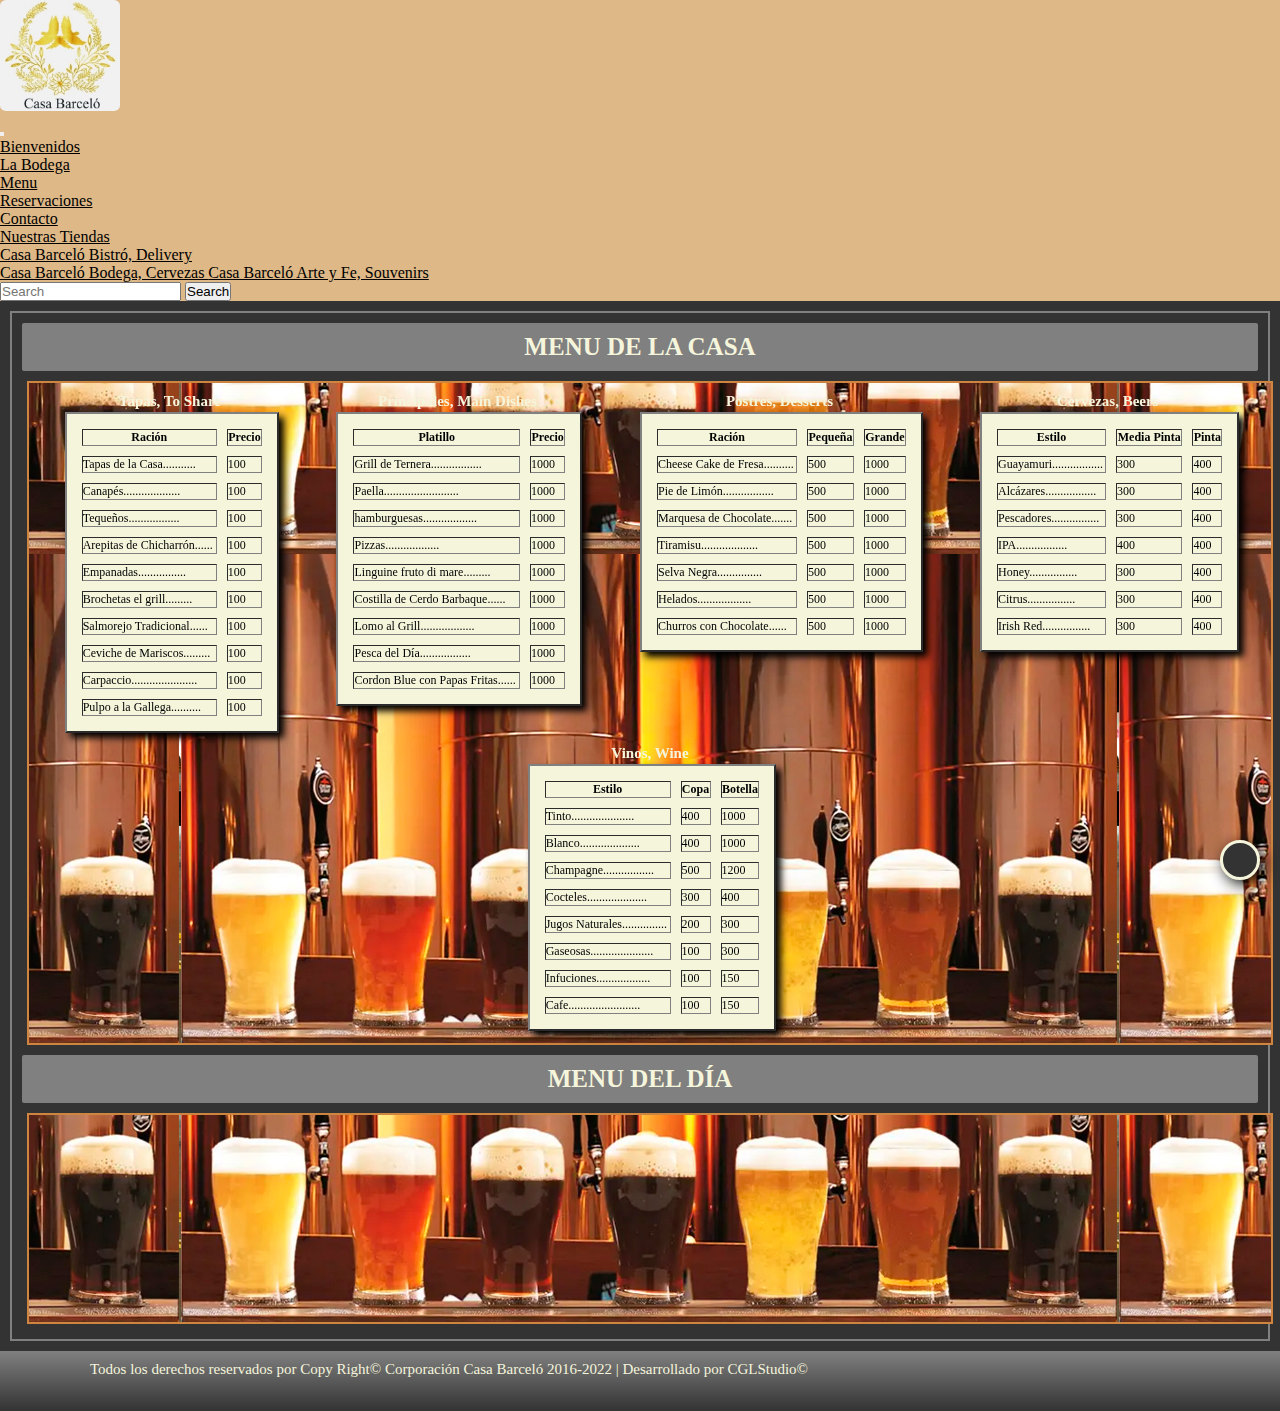
<file: pages/menu.html>
<!DOCTYPE html>
<html lang="es">

<head>
    <meta charset="UTF-8">
    <meta http-equiv="X-UA-Compatible" content="IE=edge">
    <meta name="viewport" content="width=device-width, initial-scale=1.0">
    <!--SEO-->
    <meta name="keywords"
        content="bar, restaurant, menu, cerveza artesanal, tapas, grill, hamburguesas, pizzas, delivery, comida mediterranea, cena, vinos">
    <meta name="description"
        content="El Menú de Casa Barceló Bistró es variado con frescas y deliciosas Cervezas Artesanales a la carta, variedad en tapas, platillos mediterraneos, servicio de delivery en toda la ciudad, abierto desde las 12m">

    <!--Fav Icon-->
    <link rel="shortcut icon" href="../img/logo.png" />
    <!--link Fontawesome-->
    <link rel="stylesheet" href="https://cdnjs.cloudflare.com/ajax/libs/font-awesome/6.1.1/css/all.min.css"
        integrity="sha512-KfkfwYDsLkIlwQp6LFnl8zNdLGxu9YAA1QvwINks4PhcElQSvqcyVLLD9aMhXd13uQjoXtEKNosOWaZqXgel0g=="
        crossorigin="anonymous" referrerpolicy="no-referrer" />
    <!--link Bootstrap-->
    <link rel="stylesheet" href="https://cdn.jsdelivr.net/npm/bootstrap@4.6.1/dist/css/bootstrap.min.css"
        integrity="sha384-zCbKRCUGaJDkqS1kPbPd7TveP5iyJE0EjAuZQTgFLD2ylzuqKfdKlfG/eSrtxUkn" crossorigin="anonymous">
    <!--Link Animación aos-->
    <link href="https://unpkg.com/aos@2.3.1/dist/aos.css" rel="stylesheet">
    <!--Link CSS-->
    <link rel="stylesheet" href="../estilos.css">
    <title>Menú | Casa Barceló Bistró</title>
</head>

<body>

    <header>
        <!-- Inicio Barra de Navegación-->
        <nav class="navbar navbar-expand-lg navbar-dark">
            <!-- Brand -->
            <div class="containerLogo">
                <img class="logo" src="../img/logo.png" alt="Logo | Casa Barceló Bistró">
            </div>

            <!-- Links -->

            <button class="navbar-toggler" type="button" data-toggle="collapse" data-target="#navbarSupportedContent"
                aria-controls="navbarSupportedContent" aria-expanded="false" aria-label="Toggle navigation">
                <span class="navbar-toggler-icon"></span>
            </button>

            <div class="collapse navbar-collapse" id="navbarSupportedContent">
                <ul class="navbar-nav mr-auto">
                    <li class="nav-item">
                        <a class="nav-link" href="../index.html">Bienvenidos</a>
                    </li>

                    <li class="nav-item">
                        <a class="nav-link" href="../pages/nosotros.html">La Bodega</a>
                    </li>

                    <li class="nav-item">
                        <a class="nav-link active" href="pages/menu.html">Menu</a>
                    </li>

                    <li class="nav-item">
                        <a class="nav-link" href="../pages/reservaciones.html">Reservaciones</a>
                    </li>

                    <li class="nav-item">
                        <a class="nav-link" href="../pages/contacto.html">Contacto</a>
                    </li>
                    <!-- Dropdown -->
                    <li class="nav-item dropdown">
                        <a class="nav-link dropdown-toggle" href="#" id="navbarDropdown" role="button"
                            data-toggle="dropdown" aria-expanded="false">
                            Nuestras Tiendas <i class="fa-solid fa-cart-shopping"></i>
                        </a>

                        <div class="dropdown-menu" aria-labelledby="navbarDropdown">
                            <a class="dropdown-item" href="../pages/contacto.html">Casa Barceló Bistró, Delivery <i
                                    class="wow bounce fa-solid fa-cart-shopping"></i></a>
                            <div class="dropdown-divider"></div>
                            <a class="dropdown-item" href="https://www.instagram.com/casabarcelobodega/?hl=es">Casa
                                Barceló
                                Bodega, Cervezas <i class="fa-solid fa-cart-shopping"></i></a>
                            <a class="dropdown-item" href="https://www.instagram.com/casabarceloarteyfe/?hl=es">Casa
                                Barceló
                                Arte y Fe, Souvenirs <i class="fa-solid fa-cart-shopping"></i></a>
                        </div>
                    </li>

                </ul>
                <form class="form-inline my-2 my-lg-0">
                    <input class="form-control mr-sm-2" type="search" placeholder="Search" aria-label="Search">
                    <button class="btn btn-outline-warning my-2 my-sm-0" type="submit">Search</button>
                </form>
            </div>
        </nav>
        <!-- Fin Barra de Navegación -->
    </header>

    <main class="borde">

        <h2 class="h2">MENU DE LA CASA</h2>
        <section class="menu">
            <div data-aos="fade-up" data-aos-duration="3000">
                <h2 class="titulosMenu">Tapas, To Share</h2>
                <table class="tabla_Container text-center" border="2" cellpadding="20" cellspacing="10">
                    <tr>
                        <th class="p-1 m-1">Ración</th>
                        <th class="p-1 m-1">Precio</th>
                    </tr>
                    <tr>
                        <td class="p-1 m-1">Tapas de la Casa...........</td>
                        <td class="p-1 m-1">100</td>
                    </tr>
                    <tr>
                        <td class="p-1 m-1">Canapés...................</td>
                        <td class="p-1 m-1">100</td>
                    </tr>
                    <tr>
                        <td class="p-1 m-1">Tequeños.................</td>
                        <td class="p-1 m-1">100</td>
                    </tr>
                    <tr>
                        <td class="p-1 m-1">Arepitas de Chicharrón......</td>
                        <td class="p-1 m-1">100</td>
                    </tr>
                    <tr>
                        <td class="p-1 m-1">Empanadas................</td>
                        <td class="p-1 m-1">100</td>
                    </tr>
                    <tr>
                        <td class="p-1 m-1">Brochetas el grill.........</td>
                        <td class="p-1 m-1">100</td>
                    </tr>
                    <tr>
                        <td class="p-1 m-1">Salmorejo Tradicional......</td>
                        <td class="p-1 m-1">100</td>
                    </tr>
                    <tr>
                        <td class="p-1 m-1">Ceviche de Mariscos.........</td>
                        <td class="p-1 m-1">100</td>
                    </tr>
                    <tr>
                        <td class="p-1 m-1">Carpaccio......................</td>
                        <td class="p-1 m-1">100</td>
                    </tr>
                    <tr>
                        <td class="p-1 m-1">Pulpo a la Gallega..........</td>
                        <td class="p-1 m-1">100</td>
                    </tr>
                </table>
            </div>

            <div data-aos="fade-up" data-aos-anchor-placement="top-bottom">
                <h2 class="titulosMenu">Principales, Main Dishes</h2>
                <table class="tabla_Container text-center" border="2" cellpadding="20" cellspacing="10">
                    <tr>
                        <th class="p-1 m-1">Platillo</th>
                        <th class="p-1 m-1">Precio</th>
                    </tr>
                    <tr>
                        <td class="p-1 m-1">Grill de Ternera.................</td>
                        <td class="p-1 m-1">1000</td>
                    </tr>
                    <tr>
                        <td class="p-1 m-1">Paella.........................</td>
                        <td class="p-1 m-1">1000</td>
                    </tr>
                    <tr>
                        <td class="p-1 m-1">hamburguesas..................</td>
                        <td class="p-1 m-1">1000</td>
                    </tr>
                    <tr>
                        <td class="p-1 m-1">Pizzas..................</td>
                        <td class="p-1 m-1">1000</td>
                    </tr>
                    <tr>
                        <td class="p-1 m-1">Linguine fruto di mare.........</td>
                        <td class="p-1 m-1">1000</td>
                    </tr>
                    <tr>
                        <td class="p-1 m-1">Costilla de Cerdo Barbaque......</td>
                        <td class="p-1 m-1">1000</td>
                    </tr>
                    <tr>
                        <td class="p-1 m-1">Lomo al Grill..................</td>
                        <td class="p-1 m-1">1000</td>
                    </tr>
                    <tr>
                        <td class="p-1 m-1">Pesca del Día.................</td>
                        <td class="p-1 m-1">1000</td>
                    </tr>
                    <tr>
                        <td class="p-1 m-1">Cordon Blue con Papas Fritas......</td>
                        <td class="p-1 m-1">1000</td>
                    </tr>

                </table>
            </div>
            <div data-aos="flip-left" data-aos-easing="ease-out-cubic" data-aos-duration="2000">
                <h2 class="titulosMenu">Postres, Desserts</h2>
                <table class="tabla_Container text-center" border="2" cellpadding="20" cellspacing="10">
                    <tr>
                        <th class="p-1 m-1">Ración</th>
                        <th class="p-1 m-1">Pequeña</th>
                        <th class="p-1 m-1">Grande</th>
                    </tr>
                    <tr>
                        <td class="p-1 m-1">Cheese Cake de Fresa..........</td>
                        <td class="p-1 m-1">500</td>
                        <td class="p-1 m-1">1000</td>
                    </tr>
                    <tr>
                        <td class="p-1 m-1">Pie de Limón.................</td>
                        <td class="p-1 m-1">500</td>
                        <td class="p-1 m-1">1000</td>
                    </tr>
                    <tr>
                        <td class="p-1 m-1">Marquesa de Chocolate.......</td>
                        <td class="p-1 m-1">500</td>
                        <td class="p-1 m-1">1000</td>
                    </tr>
                    <tr>
                        <td class="p-1 m-1">Tiramisu...................</td>
                        <td class="p-1 m-1">500</td>
                        <td class="p-1 m-1">1000</td>
                    </tr>
                    <tr>
                        <td class="p-1 m-1">Selva Negra...............</td>
                        <td class="p-1 m-1">500</td>
                        <td class="p-1 m-1">1000</td>
                    </tr>
                    <tr>
                        <td class="p-1 m-1">Helados..................</td>
                        <td class="p-1 m-1">500</td>
                        <td class="p-1 m-1">1000</td>
                    </tr>
                    <tr>
                        <td class="p-1 m-1">Churros con Chocolate......</td>
                        <td class="p-1 m-1">500</td>
                        <td class="p-1 m-1">1000</td>
                    </tr>
                </table>
            </div>

            <div data-aos="fade-up" data-aos-anchor-placement="center-bottom">
                <h2 class="titulosMenu">Cervezas, Beers</h2>
                <table class="tabla_Container text-center" border="2" cellpadding="20" cellspacing="10">
                    <tr>
                        <th class="p-1 m-1">Estilo</th>
                        <th class="p-1 m-1">Media Pinta</th>
                        <th class="p-1 m-1">Pinta</th>
                    </tr>
                    <tr>
                        <td class="p-1 m-1">Guayamuri.................</td>
                        <td class="p-1 m-1">300</td>
                        <td class="p-1 m-1">400</td>
                    </tr>
                    <tr>
                        <td class="p-1 m-1">Alcázares.................</td>
                        <td class="p-1 m-1">300</td>
                        <td class="p-1 m-1">400</td>
                    </tr>
                    <tr>
                        <td class="p-1 m-1">Pescadores................</td>
                        <td class="p-1 m-1">300</td>
                        <td class="p-1 m-1">400</td>
                    </tr>
                    <tr>
                        <td class="p-1 m-1">IPA.................</td>
                        <td class="p-1 m-1">400</td>
                        <td class="p-1 m-1">400</td>
                    </tr>
                    <tr>
                        <td class="p-1 m-1">Honey................</td>
                        <td class="p-1 m-1">300</td>
                        <td class="p-1 m-1">400</td>
                    </tr>
                    <tr>
                        <td class="p-1 m-1">Citrus................</td>
                        <td class="p-1 m-1">300</td>
                        <td class="p-1 m-1">400</td>
                    </tr>
                    <tr>
                        <td class="p-1 m-1">Irish Red................</td>
                        <td class="p-1 m-1">300</td>
                        <td class="p-1 m-1">400</td>
                    </tr>
                </table>
            </div>

            <div data-aos="fade-up" data-aos-duration="3000">
                <h2 class="titulosMenu">Vinos, Wine</h2>
                <table class="tabla_Container text-center" border="2" cellpadding="20" cellspacing="10">
                    <tr>
                        <th class="p-1 m-1">Estilo</th>
                        <th class="p-1 m-1">Copa</th>
                        <th class="p-1 m-1">Botella</th>
                    </tr>
                    <tr>
                        <td class="p-1 m-1">Tinto.....................</td>
                        <td class="p-1 m-1">400</td>
                        <td class="p-1 m-1">1000</td>
                    </tr>
                    <tr>
                        <td class="p-1 m-1">Blanco....................</td>
                        <td class="p-1 m-1">400</td>
                        <td class="p-1 m-1">1000</td>
                    </tr>
                    <tr>
                        <td class="p-1 m-1">Champagne.................</td>
                        <td class="p-1 m-1">500</td>
                        <td class="p-1 m-1">1200</td>
                    </tr>
                    <tr>
                        <td class="p-1 m-1">Cocteles....................</td>
                        <td class="p-1 m-1">300</td>
                        <td class="p-1 m-1">400</td>
                    </tr>
                    <tr>
                        <td class="p-1 m-1">Jugos Naturales...............</td>
                        <td class="p-1 m-1">200</td>
                        <td class="p-1 m-1">300</td>
                    </tr>
                    <tr>
                        <td class="p-1 m-1">Gaseosas.....................</td>
                        <td class="p-1 m-1">100</td>
                        <td class="p-1 m-1">300</td>
                    </tr>
                    <tr>
                        <td class="p-1 m-1">Infuciones..................</td>
                        <td class="p-1 m-1">100</td>
                        <td class="p-1 m-1">150</td>
                    </tr>
                    <tr>
                        <td class="p-1 m-1">Cafe........................</td>
                        <td class="p-1 m-1">100</td>
                        <td class="p-1 m-1">150</td>
                    </tr>

                </table>
            </div>
        </section>

        <h2 class="h2">MENU DEL DÍA</h2>
        <section class="menu">
            <div data-aos="flip-left" data-aos-easing="ease-out-cubic" data-aos-duration="2000">
                <table class="tabla_Container text-center" border="2" cellpadding="20" cellspacing="10">
                    <tr>
                        <th class="p-1 m-1">Lunes</th>
                        <th class="p-1 m-1">Martes</th>
                        <th class="p-1 m-1">Miércoles</th>
                        <th class="p-1 m-1">Jueves</th>
                        <th class="p-1 m-1">Viernes</th>
                        <th class="p-1 m-1">Sábado</th>
                        <th class="p-1 m-1">Domingo</th>
                    </tr>

                    <tr>
                        <td class="p-1 m-1">Cerrado</td>
                        <td class="p-1 m-1">Desayuno Promo
                            <hr>(Pastelería)</td>
                        <td class="p-1 m-1">Desayuno Promo
                            <hr>(Pastelería)</td>
                        <td class="p-1 m-1">Desayuno Promo
                            <hr>(Pastelería)</td>
                        <td class="p-1 m-1">Desayuno a la Carta
                            <hr> Menu de la Casa</td>
                        <td class="p-1 m-1">Desayuno a la Carta
                            <hr> Menu de la Casa</td>
                        <td class="p-1 m-1">Branch</td>
                    </tr>

                    <tr>
                        <td class="p-1 m-1">Cerrado</td>
                        <td class="p-1 m-1">Almuerzo
                            <hr> Menu del Día</td>
                        <td class="p-1 m-1">Almuerzo
                            <hr> Menu del Día</td>
                        <td class="p-1 m-1">Almuerzo
                            <hr> Menu del Día</td>
                        <td class="p-1 m-1">Almuerzo a la Carta
                            <hr> Menu de la Casa</td>
                        <td class="p-1 m-1">Almuerzo a la Carta
                            <hr> Menu de la Casa</td>
                        <td class="p-1 m-1">Almuerzo a la Carta
                            <hr> Menu de la Casa</td>
                    </tr>

                    <tr>
                        <td class="p-1 m-1">Cerrado</td>
                        <td class="p-1 m-1">Cena a la Carta
                            <hr> Menu de la Casa</td>
                        <td class="p-1 m-1">Cena a la Carta
                            <hr> Menu de la Casa</td>
                        <td class="p-1 m-1">Cena a la Carta
                            <hr> Menu de la Casa</td>
                        <td class="p-1 m-1">Cena a la Carta
                            <hr> Menu de la Casa</td>
                        <td class="p-1 m-1">Cena a la Carta
                            <hr> Menu de la Casa</td>
                        <td class="p-1 m-1">Cena a la Carta
                            <hr> Menu de la Casa</td>
                    </tr>

                </table>
            </div>

        </section>
    </main>

    <!-- Inicio Footer-->
    <footer class="container-fluid text-center">
        <p>Todos los derechos reservados por Copy Right© Corporación Casa Barceló 2016-2022 | Desarrollado por
            CGLStudio©</p>

        <a href=""><i class="fa-brands fa-whatsapp"></i></a>
        <a href=""><i class="fa-brands fa-facebook-square"></i></a>
        <a href=""><i class="fa-brands fa-instagram"></i></a>
        <a href=""><i class="fa-brands fa-youtube"></i></a>
        <a href=""><i class="fa-brands fa-twitter"></i></a>

    </footer>
    <a href="#" class="subir"><i class="fa-solid fa-angle-up"></i></a>

    <script src="https://unpkg.com/aos@2.3.1/dist/aos.js"></script>
    <script>
        AOS.init();
    </script>

    <script src="https://cdn.jsdelivr.net/npm/jquery@3.5.1/dist/jquery.slim.min.js"
        integrity="sha384-DfXdz2htPH0lsSSs5nCTpuj/zy4C+OGpamoFVy38MVBnE+IbbVYUew+OrCXaRkfj" crossorigin="anonymous">
    </script>
    <script src="https://cdn.jsdelivr.net/npm/popper.js@1.16.1/dist/umd/popper.min.js"
        integrity="sha384-9/reFTGAW83EW2RDu2S0VKaIzap3H66lZH81PoYlFhbGU+6BZp6G7niu735Sk7lN" crossorigin="anonymous">
    </script>
    <script src="https://cdn.jsdelivr.net/npm/bootstrap@4.6.1/dist/js/bootstrap.min.js"
        integrity="sha384-VHvPCCyXqtD5DqJeNxl2dtTyhF78xXNXdkwX1CZeRusQfRKp+tA7hAShOK/B/fQ2" crossorigin="anonymous">
    </script>
</body>
</file>
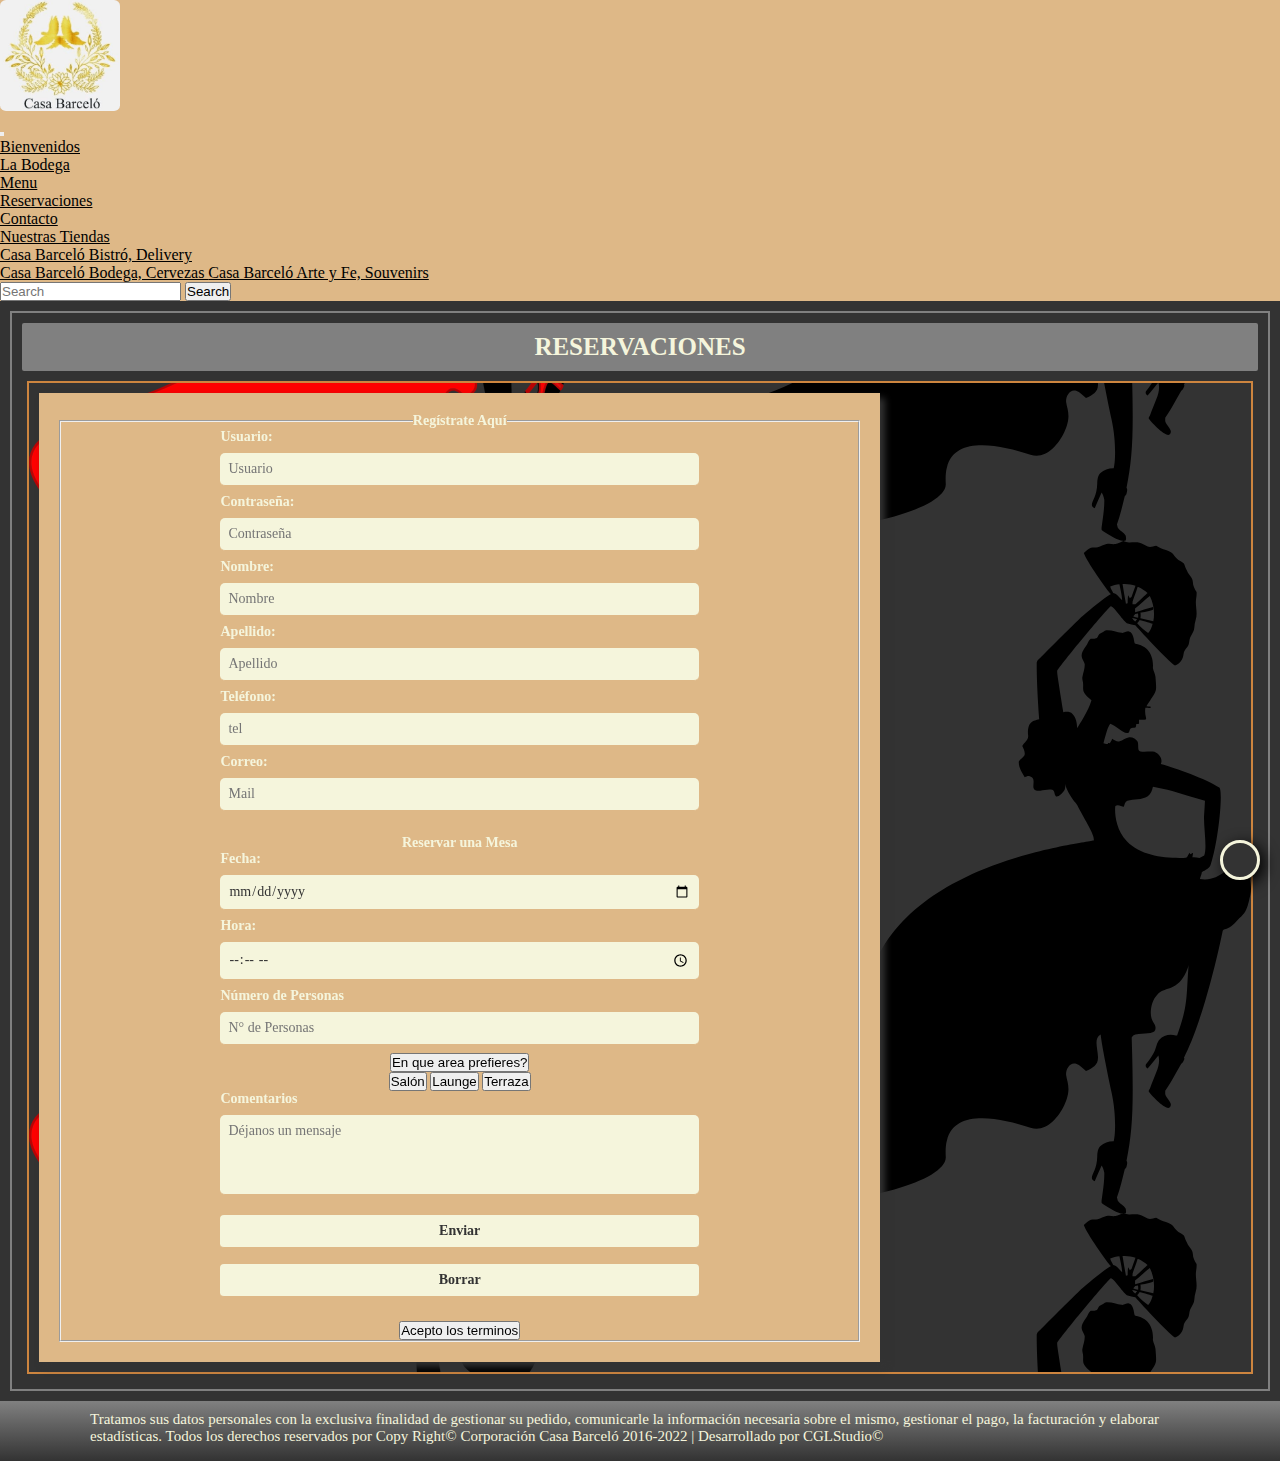
<file: pages/reservaciones.html>
<!DOCTYPE html>
<html lang="es">

<head>
    <meta charset="UTF-8">
    <meta http-equiv="X-UA-Compatible" content="IE=edge">
    <meta name="viewport" content="width=device-width, initial-scale=1.0">
    <!--SEO-->
    <meta name="keywords"
        content="Reservar, bar, restaurant, menu, cerveza artesanal, tapas, grill, hamburguesas, pizzas, comida mediterranea, cena, vinos">
    <meta name="description"
        content="En nuestra página puedes reservar una mesa y disfrutar las diferentes áreas de Casa Barceló Bistró para eventos y celebraciones">

    <!--Fav Icon-->
    <link rel="shortcut icon" href="../img/logo.png" />
    <!--link Fontawesome-->
    <link rel="stylesheet" href="https://cdnjs.cloudflare.com/ajax/libs/font-awesome/6.1.1/css/all.min.css"
        integrity="sha512-KfkfwYDsLkIlwQp6LFnl8zNdLGxu9YAA1QvwINks4PhcElQSvqcyVLLD9aMhXd13uQjoXtEKNosOWaZqXgel0g=="
        crossorigin="anonymous" referrerpolicy="no-referrer" />
    <!--link Bootstrap-->
    <link rel="stylesheet" href="https://cdn.jsdelivr.net/npm/bootstrap@4.6.1/dist/css/bootstrap.min.css"
        integrity="sha384-zCbKRCUGaJDkqS1kPbPd7TveP5iyJE0EjAuZQTgFLD2ylzuqKfdKlfG/eSrtxUkn" crossorigin="anonymous">
    <!--Link Animación aos-->
    <link href="https://unpkg.com/aos@2.3.1/dist/aos.css" rel="stylesheet">
    <!--Link CSS-->
    <link rel="stylesheet" href="../estilos.css">
    <title>Reservaciones Restaurante, Eventos y Celebraciones | Casa Barceló Bistró</title>
</head>

<body>
    <header>
        <!-- Inicio Barra de Navegación-->
        <nav class="navbar navbar-expand-lg navbar-dark">
            <!-- Brand -->
            <div class="containerLogo">
                <img class="logo" src="../img/logo.png" alt="Logo | Casa Barceló Bistró">
            </div>

            <!-- Links -->

            <button class="navbar-toggler" type="button" data-toggle="collapse" data-target="#navbarSupportedContent"
                aria-controls="navbarSupportedContent" aria-expanded="false" aria-label="Toggle navigation">
                <span class="navbar-toggler-icon"></span>
            </button>

            <div class="collapse navbar-collapse" id="navbarSupportedContent">
                <ul class="navbar-nav mr-auto">
                    <li class="nav-item">
                        <a class="nav-link" href="../index.html">Bienvenidos</a>
                    </li>

                    <li class="nav-item">
                        <a class="nav-link" href="../pages/nosotros.html">La Bodega</a>
                    </li>

                    <li class="nav-item">
                        <a class="nav-link" href="../pages/menu.html">Menu</a>
                    </li>

                    <li class="nav-item">
                        <a class="nav-link active" href="pages/reservaciones.html">Reservaciones</a>
                    </li>

                    <li class="nav-item">
                        <a class="nav-link" href="../pages/contacto.html">Contacto</a>
                    </li>
                    <!-- Dropdown -->
                    <li class="nav-item dropdown">
                        <a class="nav-link dropdown-toggle" href="#" id="navbarDropdown" role="button"
                            data-toggle="dropdown" aria-expanded="false">
                            Nuestras Tiendas <i class="fa-solid fa-cart-shopping"></i>
                        </a>

                        <div class="dropdown-menu" aria-labelledby="navbarDropdown">
                            <a class="dropdown-item" href="../pages/contacto.html">Casa Barceló Bistró, Delivery <i
                                    class="wow bounce fa-solid fa-cart-shopping"></i></a>
                            <div class="dropdown-divider"></div>
                            <a class="dropdown-item" href="https://www.instagram.com/casabarcelobodega/?hl=es">Casa
                                Barceló
                                Bodega, Cervezas <i class="fa-solid fa-cart-shopping"></i></a>
                            <a class="dropdown-item" href="https://www.instagram.com/casabarceloarteyfe/?hl=es">Casa
                                Barceló
                                Arte y Fe, Souvenirs <i class="fa-solid fa-cart-shopping"></i></a>
                        </div>
                    </li>

                </ul>
                <form class="form-inline my-2 my-lg-0">
                    <input class="form-control mr-sm-2" type="search" placeholder="Search" aria-label="Search">
                    <button class="btn btn-outline-warning my-2 my-sm-0" type="submit">Search</button>
                </form>
            </div>
        </nav>
        <!-- Fin Barra de Navegación -->
    </header>

    <main class="borde">
        <h2 class="h2">RESERVACIONES</h2>
        <section class="reservaciones column">
            <section class="formContainer" data-aos="flip-left" data-aos-easing="ease-out-cubic"
                data-aos-duration="2000">
                <form action="enviar.netlify" method="get" enctype="text/plain" class="form netlify">
                    <fieldset class="formContainer__title">
                        <legend> <strong>Regístrate Aquí</strong> </legend>

                        <div>
                            <label class="form__label" for="Usuario">Usuario:</label>
                            <input class="form__input" type="text" placeholder="Usuario" required>

                            <label class="form__label" for="Contraseña">Contraseña:</label>
                            <input class="form__input" type="password" placeholder="Contraseña" required>
                        </div>

                        <div>
                            <label class="form__label" for="Nombre">Nombre:</label>
                            <input class="form__input" type="text" placeholder="Nombre" required>

                            <label class="form__label" class="form__label" for="Apellido">Apellido:</label>
                            <input class="form__input" type="text" name="Apellido" placeholder="Apellido" required>

                            <label class="form__label" for="tel">Teléfono:</label>
                            <input class="form__input" type="tel" placeholder="tel" required>

                            <label class="form__label" for="Mail">Correo:</label>
                            <input class="form__input" type="mail" placeholder="Mail" required>
                        </div>
                        <br>
                        <div>
                            <h4> <strong> Reservar una Mesa</strong></h4>
                            <label class="form__label" for="Fecha">Fecha:</label>
                            <input class="form__input" type="date" placeholder="Fecha" required>

                            <label class="form__label" for="Hora">Hora:</label>
                            <input class="form__input" type="time" placeholder="Hora" required>

                            <label class="form__label" for="Numero">Número de Personas</label>
                            <input class="form__input" type="number" placeholder="N° de Personas" required>
                        </div>

                        <div>
                            <div class="dropdown">
                                <button class="btn btn-secondary btn-light dropdown-toggle" type="button"
                                    id="dropdownMenu2" data-toggle="dropdown" aria-expanded="false">
                                    En que area prefieres?
                                </button>
                                <div class="dropdown-menu" aria-labelledby="dropdownMenu2">
                                    <button class="dropdown-item" type="button">Salón</button>
                                    <button class="dropdown-item" type="button">Launge</button>
                                    <button class="dropdown-item" type="button">Terraza</button>
                                </div>
                            </div>

                            <div>
                                <label class="form__label" for="comentario">Comentarios</label>
                                <textarea class="form__texarea" name="text" id="" cols="30" rows="5"
                                    placeholder="Déjanos un mensaje"></textarea>

                                <input class="form__input form__input--submit" type="submit" value="Enviar">
                                <input class="form__input form__input--submit" type="reset" value="Borrar">
                            </div>
                        </div>
                        <br>
                        <div>
                            <button type="button" class="btn btn-light">Acepto los terminos</button>
                        </div>
                    </fieldset>
                </form>
            </section>
        </section>
    </main>

    <!-- Inicio Footer-->
    <footer class="container-fluid text-center">
        <p>Tratamos sus datos personales con la exclusiva finalidad de gestionar
            su pedido, comunicarle la información necesaria sobre el mismo, gestionar el pago, la facturación y elaborar
            estadísticas.
            Todos los derechos reservados por Copy Right© Corporación Casa Barceló 2016-2022 | Desarrollado por
            CGLStudio© </p>

        <a href=""><i class="fa-brands fa-whatsapp"></i></a>
        <a href=""><i class="fa-brands fa-facebook-square"></i></a>
        <a href=""><i class="fa-brands fa-instagram"></i></a>
        <a href=""><i class="fa-brands fa-youtube"></i></a>
        <a href=""><i class="fa-brands fa-twitter"></i></a>

    </footer>
    <a href="#" class="subir"><i class="fa-solid fa-angle-up"></i></a>

    <script src="https://unpkg.com/aos@2.3.1/dist/aos.js"></script>
    <script>
        AOS.init();
    </script>

    <script src="https://cdn.jsdelivr.net/npm/jquery@3.5.1/dist/jquery.slim.min.js"
        integrity="sha384-DfXdz2htPH0lsSSs5nCTpuj/zy4C+OGpamoFVy38MVBnE+IbbVYUew+OrCXaRkfj" crossorigin="anonymous">
    </script>
    <script src="https://cdn.jsdelivr.net/npm/popper.js@1.16.1/dist/umd/popper.min.js"
        integrity="sha384-9/reFTGAW83EW2RDu2S0VKaIzap3H66lZH81PoYlFhbGU+6BZp6G7niu735Sk7lN" crossorigin="anonymous">
    </script>
    <script src="https://cdn.jsdelivr.net/npm/bootstrap@4.6.1/dist/js/bootstrap.min.js"
        integrity="sha384-VHvPCCyXqtD5DqJeNxl2dtTyhF78xXNXdkwX1CZeRusQfRKp+tA7hAShOK/B/fQ2" crossorigin="anonymous">
    </script>
</body>
</file>
<file: estilos.css>
@charset "UTF-8";
* {
  margin: 0;
  padding: 0;
  -webkit-box-sizing: border-box;
          box-sizing: border-box;
}

html {
  scroll-behavior: smooth;
}

body {
  background-color: #333;
}

.borde {
  border: 2px solid grey;
  padding: 5px;
  margin: 10px;
}

header {
  background-color: grey;
}

.containerLogo {
  width: 120px;
  height: 120px;
}

.logo {
  width: 100%;
  border-radius: 5%;
}

/* prefixer para Chrome*/
::-webkit-scrollbar-track {
  border-radius: 3px;
  background-color: #333;
}

::-webkit-scrollbar {
  width: 12px;
  background-color: saddlebrown;
}

::-webkit-scrollbar-thumb {
  border-radius: 3px;
  background-color: grey;
}

::-webkit-scrollbar-thumb :hover {
  background-color: saddlebrown;
}

.navbar {
  background-color: burlywood;
}

.navbar a {
  color: black;
}

.navbar :active {
  color: saddlebrown;
}

/* Jumbotron*/
.jumbotron {
  background-image: url(img/ilustracion.png);
  background-position: center;
  background-size: cover;
  min-height: 500px;
}

.jumbotron h1 {
  color: peru;
  text-align: end;
  font-size: 45px;
  padding-right: 40px;
}

.jumbotron h1 span {
  color: #333;
}

/*Sección 1*/
.feature {
  background-color: peru;
  border: 2px solid grey;
  border-radius: 3%;
  padding: 5px 10px;
}

.feature h4 {
  text-align: center;
  color: grey;
  border-radius: 3px;
  font-size: 20px;
  font-family: Verdana, Geneva, Tahoma, sans-serif;
}

.feature img {
  -webkit-box-align: center;
      -ms-flex-align: center;
          align-items: center;
  width: 90%;
  height: 85%;
}

/*Sección 2*/
.h2 {
  background-color: grey;
  color: beige;
  text-align: center;
  font-size: 25px;
  padding: 10px;
  margin: 5px;
  border-radius: 2px;
}

.seccion2 {
  background-color: beige;
}

.seccion2 h4 {
  color: grey;
  padding-left: 10px;
  padding-top: 30px;
  text-align: center;
  font-size: 25px;
}

.seccion2 p {
  color: grey;
  font-size: 20px;
  text-align: start;
  padding: 20px;
}

.seccion2 a {
  color: grey;
}

.seccion2 a:hover {
  color: saddlebrown;
  font-size: 30px;
  text-decoration: none;
}

.contorno {
  border: 30px solid burlywood;
  border-radius: 5px;
}

.img--carousel {
  min-height: 200px;
  width: 100%;
  -webkit-box-align: center;
      -ms-flex-align: center;
          align-items: center;
  border: 30px solid burlywood;
  border-radius: 5px;
}

.carousel-inner img {
  min-height: 500px;
}

.carousel-indicators li {
  height: 10px;
  width: 10px;
  border-radius: 100%;
  border: 2px solid burlywood;
}

.carousel-item p {
  color: beige;
  text-align: center;
}

.video {
  width: 100%;
  min-height: 500px;
}

/*Sección 3*/
.bucle-1 {
  background-color: grey;
  min-height: 100%;
  width: 100%;
  text-align: center;
  border: 2px solid beige;
  border-radius: 3%;
  padding: 10px 15px;
  /*Creamos el bucle para usar los valores del mapa*/
}

.bucle-1 h4 {
  text-align: center;
  color: beige;
  font-size: 20px;
  font-family: Verdana, Geneva, Tahoma, sans-serif;
}

.bucle-1 a {
  color: #333;
}

.bucle-1 a:hover {
  color: burlywood;
  text-decoration: none;
}

.bucle-1 i:hover {
  color: burlywood;
}

.bucle-1 .i--red1 {
  color: #1CFF87;
  text-align: center;
  font-size: 25px;
  padding-right: 12px;
}

.bucle-1 .i--red1 :hover {
  color: grey;
}

.bucle-1 .i--red2 {
  color: #1309FA;
  text-align: center;
  font-size: 25px;
  padding-right: 12px;
}

.bucle-1 .i--red2 :hover {
  color: grey;
}

.bucle-1 .i--red3 {
  color: #E61B8B;
  text-align: center;
  font-size: 25px;
  padding-right: 12px;
}

.bucle-1 .i--red3 :hover {
  color: grey;
}

.bucle-1 .i--red4 {
  color: red;
  text-align: center;
  font-size: 25px;
  padding-right: 12px;
}

.bucle-1 .i--red4 :hover {
  color: grey;
}

.bucle-1 .i--red5 {
  color: #73A4FA;
  text-align: center;
  font-size: 25px;
  padding-right: 12px;
}

.bucle-1 .i--red5 :hover {
  color: grey;
}

.bucle-1 .i--red6 {
  color: brown;
  text-align: center;
  font-size: 25px;
  padding-right: 12px;
}

.bucle-1 .i--red6 :hover {
  color: grey;
}

.bucle-1 .i--red7 {
  color: black;
  text-align: center;
  font-size: 25px;
  padding-right: 12px;
}

.bucle-1 .i--red7 :hover {
  color: grey;
}

.bucle-1 .i--red8 {
  color: white;
  text-align: center;
  font-size: 25px;
  padding-right: 12px;
}

.bucle-1 .i--red8 :hover {
  color: grey;
}

.bucle-1 .i--red9 {
  color: white;
  text-align: center;
  font-size: 25px;
  padding-right: 12px;
}

.bucle-1 .i--red9 :hover {
  color: grey;
}

.bucle-1 p {
  text-align: justify;
  color: beige;
}

.bucle-2 {
  background-color: grey;
  min-height: 100%;
  width: 100%;
  text-align: center;
  border: 2px solid beige;
  border-radius: 3%;
  padding: 10px 15px;
  /*Creamos el bucle para usar los valores del mapa*/
}

.bucle-2 h4 {
  text-align: center;
  color: beige;
  font-size: 20px;
  font-family: Verdana, Geneva, Tahoma, sans-serif;
}

.bucle-2 a {
  color: #333;
}

.bucle-2 a:hover {
  color: burlywood;
  text-decoration: none;
}

.bucle-2 i:hover {
  color: burlywood;
}

.bucle-2 .i--red1 {
  color: #1CFF87;
  text-align: center;
  font-size: 25px;
  padding-right: 12px;
}

.bucle-2 .i--red1 :hover {
  color: grey;
}

.bucle-2 .i--red2 {
  color: #1309FA;
  text-align: center;
  font-size: 25px;
  padding-right: 12px;
}

.bucle-2 .i--red2 :hover {
  color: grey;
}

.bucle-2 .i--red3 {
  color: #E61B8B;
  text-align: center;
  font-size: 25px;
  padding-right: 12px;
}

.bucle-2 .i--red3 :hover {
  color: grey;
}

.bucle-2 .i--red4 {
  color: red;
  text-align: center;
  font-size: 25px;
  padding-right: 12px;
}

.bucle-2 .i--red4 :hover {
  color: grey;
}

.bucle-2 .i--red5 {
  color: #73A4FA;
  text-align: center;
  font-size: 25px;
  padding-right: 12px;
}

.bucle-2 .i--red5 :hover {
  color: grey;
}

.bucle-2 .i--red6 {
  color: brown;
  text-align: center;
  font-size: 25px;
  padding-right: 12px;
}

.bucle-2 .i--red6 :hover {
  color: grey;
}

.bucle-2 .i--red7 {
  color: black;
  text-align: center;
  font-size: 25px;
  padding-right: 12px;
}

.bucle-2 .i--red7 :hover {
  color: grey;
}

.bucle-2 .i--red8 {
  color: white;
  text-align: center;
  font-size: 25px;
  padding-right: 12px;
}

.bucle-2 .i--red8 :hover {
  color: grey;
}

.bucle-2 .i--red9 {
  color: white;
  text-align: center;
  font-size: 25px;
  padding-right: 12px;
}

.bucle-2 .i--red9 :hover {
  color: grey;
}

.bucle-2 p {
  text-align: justify;
  color: beige;
}

.bucle-3 {
  background-color: grey;
  min-height: 100%;
  width: 100%;
  text-align: center;
  border: 2px solid beige;
  border-radius: 3%;
  padding: 10px 15px;
  /*Creamos el bucle para usar los valores del mapa*/
}

.bucle-3 h4 {
  text-align: center;
  color: beige;
  font-size: 20px;
  font-family: Verdana, Geneva, Tahoma, sans-serif;
}

.bucle-3 a {
  color: #333;
}

.bucle-3 a:hover {
  color: burlywood;
  text-decoration: none;
}

.bucle-3 i:hover {
  color: burlywood;
}

.bucle-3 .i--red1 {
  color: #1CFF87;
  text-align: center;
  font-size: 25px;
  padding-right: 12px;
}

.bucle-3 .i--red1 :hover {
  color: grey;
}

.bucle-3 .i--red2 {
  color: #1309FA;
  text-align: center;
  font-size: 25px;
  padding-right: 12px;
}

.bucle-3 .i--red2 :hover {
  color: grey;
}

.bucle-3 .i--red3 {
  color: #E61B8B;
  text-align: center;
  font-size: 25px;
  padding-right: 12px;
}

.bucle-3 .i--red3 :hover {
  color: grey;
}

.bucle-3 .i--red4 {
  color: red;
  text-align: center;
  font-size: 25px;
  padding-right: 12px;
}

.bucle-3 .i--red4 :hover {
  color: grey;
}

.bucle-3 .i--red5 {
  color: #73A4FA;
  text-align: center;
  font-size: 25px;
  padding-right: 12px;
}

.bucle-3 .i--red5 :hover {
  color: grey;
}

.bucle-3 .i--red6 {
  color: brown;
  text-align: center;
  font-size: 25px;
  padding-right: 12px;
}

.bucle-3 .i--red6 :hover {
  color: grey;
}

.bucle-3 .i--red7 {
  color: black;
  text-align: center;
  font-size: 25px;
  padding-right: 12px;
}

.bucle-3 .i--red7 :hover {
  color: grey;
}

.bucle-3 .i--red8 {
  color: white;
  text-align: center;
  font-size: 25px;
  padding-right: 12px;
}

.bucle-3 .i--red8 :hover {
  color: grey;
}

.bucle-3 .i--red9 {
  color: white;
  text-align: center;
  font-size: 25px;
  padding-right: 12px;
}

.bucle-3 .i--red9 :hover {
  color: grey;
}

.bucle-3 p {
  text-align: justify;
  color: beige;
}

.bucle-4 {
  background-color: grey;
  min-height: 100%;
  width: 100%;
  text-align: center;
  border: 2px solid beige;
  border-radius: 3%;
  padding: 10px 15px;
  /*Creamos el bucle para usar los valores del mapa*/
}

.bucle-4 h4 {
  text-align: center;
  color: beige;
  font-size: 20px;
  font-family: Verdana, Geneva, Tahoma, sans-serif;
}

.bucle-4 a {
  color: #333;
}

.bucle-4 a:hover {
  color: burlywood;
  text-decoration: none;
}

.bucle-4 i:hover {
  color: burlywood;
}

.bucle-4 .i--red1 {
  color: #1CFF87;
  text-align: center;
  font-size: 25px;
  padding-right: 12px;
}

.bucle-4 .i--red1 :hover {
  color: grey;
}

.bucle-4 .i--red2 {
  color: #1309FA;
  text-align: center;
  font-size: 25px;
  padding-right: 12px;
}

.bucle-4 .i--red2 :hover {
  color: grey;
}

.bucle-4 .i--red3 {
  color: #E61B8B;
  text-align: center;
  font-size: 25px;
  padding-right: 12px;
}

.bucle-4 .i--red3 :hover {
  color: grey;
}

.bucle-4 .i--red4 {
  color: red;
  text-align: center;
  font-size: 25px;
  padding-right: 12px;
}

.bucle-4 .i--red4 :hover {
  color: grey;
}

.bucle-4 .i--red5 {
  color: #73A4FA;
  text-align: center;
  font-size: 25px;
  padding-right: 12px;
}

.bucle-4 .i--red5 :hover {
  color: grey;
}

.bucle-4 .i--red6 {
  color: brown;
  text-align: center;
  font-size: 25px;
  padding-right: 12px;
}

.bucle-4 .i--red6 :hover {
  color: grey;
}

.bucle-4 .i--red7 {
  color: black;
  text-align: center;
  font-size: 25px;
  padding-right: 12px;
}

.bucle-4 .i--red7 :hover {
  color: grey;
}

.bucle-4 .i--red8 {
  color: white;
  text-align: center;
  font-size: 25px;
  padding-right: 12px;
}

.bucle-4 .i--red8 :hover {
  color: grey;
}

.bucle-4 .i--red9 {
  color: white;
  text-align: center;
  font-size: 25px;
  padding-right: 12px;
}

.bucle-4 .i--red9 :hover {
  color: grey;
}

.bucle-4 p {
  text-align: justify;
  color: beige;
}

.bucle-1 {
  background-color: #cf8a47;
}

.bucle-2 {
  background-color: #d18f4f;
}

.bucle-3 {
  background-color: #d39457;
}

.bucle-4 {
  background-color: #d59a5f;
}

footer {
  background-color: grey;
  background-image: -webkit-gradient(linear, left top, left bottom, from(grey), to(#333));
  background-image: linear-gradient(grey, #333);
  min-height: 60px;
  color: beige;
  padding: 10px;
}

footer p {
  font-size: 15px;
  padding: 0px 80px 0px 80px;
}

footer a {
  color: beige;
  font-size: 30px;
  letter-spacing: 20px;
  text-align: center;
}

footer a :hover {
  color: burlywood;
}

.subir {
  height: 40px;
  width: 40px;
  background-color: #333;
  border: 3px solid beige;
  color: beige;
  position: fixed;
  bottom: 20px;
  right: 20px;
  text-align: center;
  line-height: 30px;
  border-radius: 50%;
  -webkit-box-shadow: 4px 4px 15px black;
          box-shadow: 4px 4px 15px black;
}

/*Nosotros*/
.nosotros {
  min-height: 530px;
}

.nleft {
  background-image: url(img/cervezasss.jpg);
  background-size: cover;
  background-position: center;
  border: 5px solid beige;
  padding: 5px;
  min-height: 300px;
}

.nleft img {
  width: 100%;
}

.nrigth {
  background-image: url(img/pendon.jpg);
  background-size: cover;
  background-position: top;
  padding: 5px;
}

.nrigth h3 {
  text-align: center;
  font-size: 25px;
  font-family: Verdana, Geneva, Tahoma, sans-serif;
}

.nrigth p {
  margin-bottom: 20px;
  font-size: 15px;
  color: black;
  padding: 5px;
}

.nrigth a {
  float: initial;
  height: 5px;
  background-color: burlywood;
  color: beige;
  border-radius: 5px;
  font-family: Verdana, Geneva, Tahoma, sans-serif;
  text-decoration: none;
  border: 3px solid grey;
  width: 600;
  padding: 4px;
  margin-left: 10px;
  -ms-flex-item-align: start;
      align-self: flex-start;
}

.nrigth a:hover {
  background-color: peru;
}

.galeria {
  background-color: saddlebrown;
  min-height: 500px;
  width: 98%;
  gap: 3px;
}

.img {
  border: 1px solid beige;
  height: 280px;
  color: beige;
  font-size: 16px;
  font-family: Verdana, Geneva, Tahoma, sans-serif;
  font-weight: 600;
  text-align: center;
  -webkit-transition: all 0.75s;
  transition: all 0.75s;
}

.img:hover {
  -webkit-transform: scale(1.05);
          transform: scale(1.05);
  -webkit-transition: all 0.75s;
  transition: all 0.75s;
  -webkit-filter: sepia(100%);
          filter: sepia(100%);
}

.img1 {
  background-color: grey;
  background-image: url(img/10.webp);
  background-size: cover;
  background-position-x: 70%;
}

.img2 {
  background-color: burlywood;
  background-image: url(img/botellas.jpg);
  background-size: cover;
  background-position: center;
}

.img3 {
  background-color: saddlebrown;
  background-image: url(img/stand.jpg);
  background-size: cover;
  background-position: center;
}

.img4 {
  background-color: saddlebrown;
  background-image: url(img/compartir.jpg);
  background-size: cover;
  background-position: center;
}

.img5 {
  background-color: beige;
  background-image: url(img/barcelo.jpg);
  background-size: cover;
  background-position: center;
}

.img6 {
  background-color: black;
  background-image: url(img/guayamuri.jpg);
  background-size: cover;
  background-position: center;
}

.img7 {
  background-color: #333;
  background-image: url(img/alcazares.jpg);
  background-size: cover;
  background-position: center;
}

.img8 {
  background-color: grey;
  background-image: url(img/pescadores.jpg);
  background-size: cover;
  background-position: center;
}

/*Menu*/
.menu {
  display: -webkit-box;
  display: -ms-flexbox;
  display: flex;
  -webkit-box-orient: horizontal;
  -webkit-box-direction: normal;
      -ms-flex-direction: row;
          flex-direction: row;
  -ms-flex-wrap: wrap;
      flex-wrap: wrap;
  gap: 10px;
  width: 100%;
  min-height: 200px;
  background-color: grey;
  background-image: url(img/cervezasss.jpg);
  background-size: center;
  background-position: bottom;
  border: 2px solid peru;
  padding: 10px;
  margin: 10px;
  -ms-flex-pack: distribute;
      justify-content: space-around;
}

.titulosMenu {
  font-size: 15px;
  text-align: center;
  color: beige;
}

.tabla_Container {
  -webkit-box-orient: horizontal;
  -webkit-box-direction: normal;
      -ms-flex-direction: row;
          flex-direction: row;
  background-color: beige;
  -webkit-box-align: center;
      -ms-flex-align: center;
          align-items: center;
  width: 100%;
  min-height: 100px;
  font-size: 12px;
  -webkit-box-shadow: 5px 5px 7px 0px black;
          box-shadow: 5px 5px 7px 0px black;
  padding: 5px;
  margin: 2px;
}

/*Reservaciones*/
.reservaciones {
  background-image: url(img/flamenco1.svg);
  background-size: auto;
  background-position: center;
  -ms-flex-line-pack: center;
      align-content: center;
  -webkit-box-pack: left;
      -ms-flex-pack: left;
          justify-content: left;
  border: 2px solid peru;
  padding: 10px;
  margin: 10px;
}

.formContainer {
  background-color: burlywood;
  width: 70%;
  -webkit-box-shadow: 5px 5px 7px 0px #333;
          box-shadow: 5px 5px 7px 0px #333;
  color: white;
  padding: 20px;
  -webkit-box-align: center;
      -ms-flex-align: center;
          align-items: center;
}

.formContainer__title {
  color: beige;
  font-size: 14px;
}

.form {
  text-align: center;
}

.form__label {
  color: beige;
  display: inline-block;
  width: 60%;
  text-align: left;
  font-weight: 600;
  border-radius: 5px;
}

.form__input,
.form__texarea {
  background-color: beige;
  width: 60%;
  margin: 8px;
  padding: 8px;
  color: #333;
  border: #333;
  border-bottom: solid 1px burlywood;
  font-family: 'Domine', serif;
  font-size: 14px;
  border-radius: 5px;
}

.form__texarea {
  color: #333;
  height: 80px;
  resize: none;
}

.form__input:focus,
.form__texarea:focus {
  color: #333;
  outline: none;
}

.form__input--submit {
  color: #333;
  background-color: beige;
  border-radius: 4px;
  font-weight: 600;
  cursor: pointer;
}

.form__input--submit:hover {
  background-color: burlywood;
}

/*Contacto*/
.contacto {
  background-color: burlywood;
  background-position: initial;
  width: 100%;
  min-height: 500px;
  display: -webkit-box;
  display: -ms-flexbox;
  display: flex;
  -webkit-box-orient: horizontal;
  -webkit-box-direction: normal;
      -ms-flex-direction: row;
          flex-direction: row;
  -ms-flex-wrap: wrap;
      flex-wrap: wrap;
  -webkit-box-pack: justify;
      -ms-flex-pack: justify;
          justify-content: space-between;
}

.divContacto {
  width: 33%;
  min-height: 300px;
  color: beige;
  font-size: 18px;
  -webkit-box-pack: center;
      -ms-flex-pack: center;
          justify-content: center;
  -ms-flex-line-pack: center;
      align-content: center;
  text-align: center;
  padding: 5px;
}

.whatsapp {
  background-color: #1CFF87;
  color: beige;
  border-radius: 50px;
  font-size: 45px;
}

.i {
  display: -webkit-box;
  display: -ms-flexbox;
  display: flex;
  -webkit-box-orient: horizontal;
  -webkit-box-direction: normal;
      -ms-flex-direction: row;
          flex-direction: row;
  text-align: center;
  font-size: 30px;
  -webkit-animation-name: moto;
          animation-name: moto;
  -webkit-animation-iteration-count: infinite;
          animation-iteration-count: infinite;
  -webkit-animation-timing-function: ease-in;
          animation-timing-function: ease-in;
  -webkit-animation-duration: 5s;
          animation-duration: 5s;
  -webkit-animation-delay: 2s;
          animation-delay: 2s;
}

@-webkit-keyframes moto {
  0% {
    width: 100px;
    color: black;
  }
  20% {
    width: 120px;
    color: burlywood;
    padding-left: 20%;
  }
  40% {
    width: 140px;
    color: peru;
    padding-left: 40%;
  }
  60% {
    width: 160px;
    color: black;
    padding-left: 60%;
  }
  80% {
    width: 180px;
    color: grey;
    padding-left: 80%;
  }
  90% {
    width: 190px;
    color: peru;
    padding-left: 90%;
  }
  100% {
    width: 200px;
    color: black;
    padding-left: 100%;
  }
}

@keyframes moto {
  0% {
    width: 100px;
    color: black;
  }
  20% {
    width: 120px;
    color: burlywood;
    padding-left: 20%;
  }
  40% {
    width: 140px;
    color: peru;
    padding-left: 40%;
  }
  60% {
    width: 160px;
    color: black;
    padding-left: 60%;
  }
  80% {
    width: 180px;
    color: grey;
    padding-left: 80%;
  }
  90% {
    width: 190px;
    color: peru;
    padding-left: 90%;
  }
  100% {
    width: 200px;
    color: black;
    padding-left: 100%;
  }
}

#mapa {
  -ms-flex-negative: initial;
      flex-shrink: initial;
  width: 100%;
  min-height: 300px;
  padding: 5px;
}
/*# sourceMappingURL=estilos.css.map */
</file>
